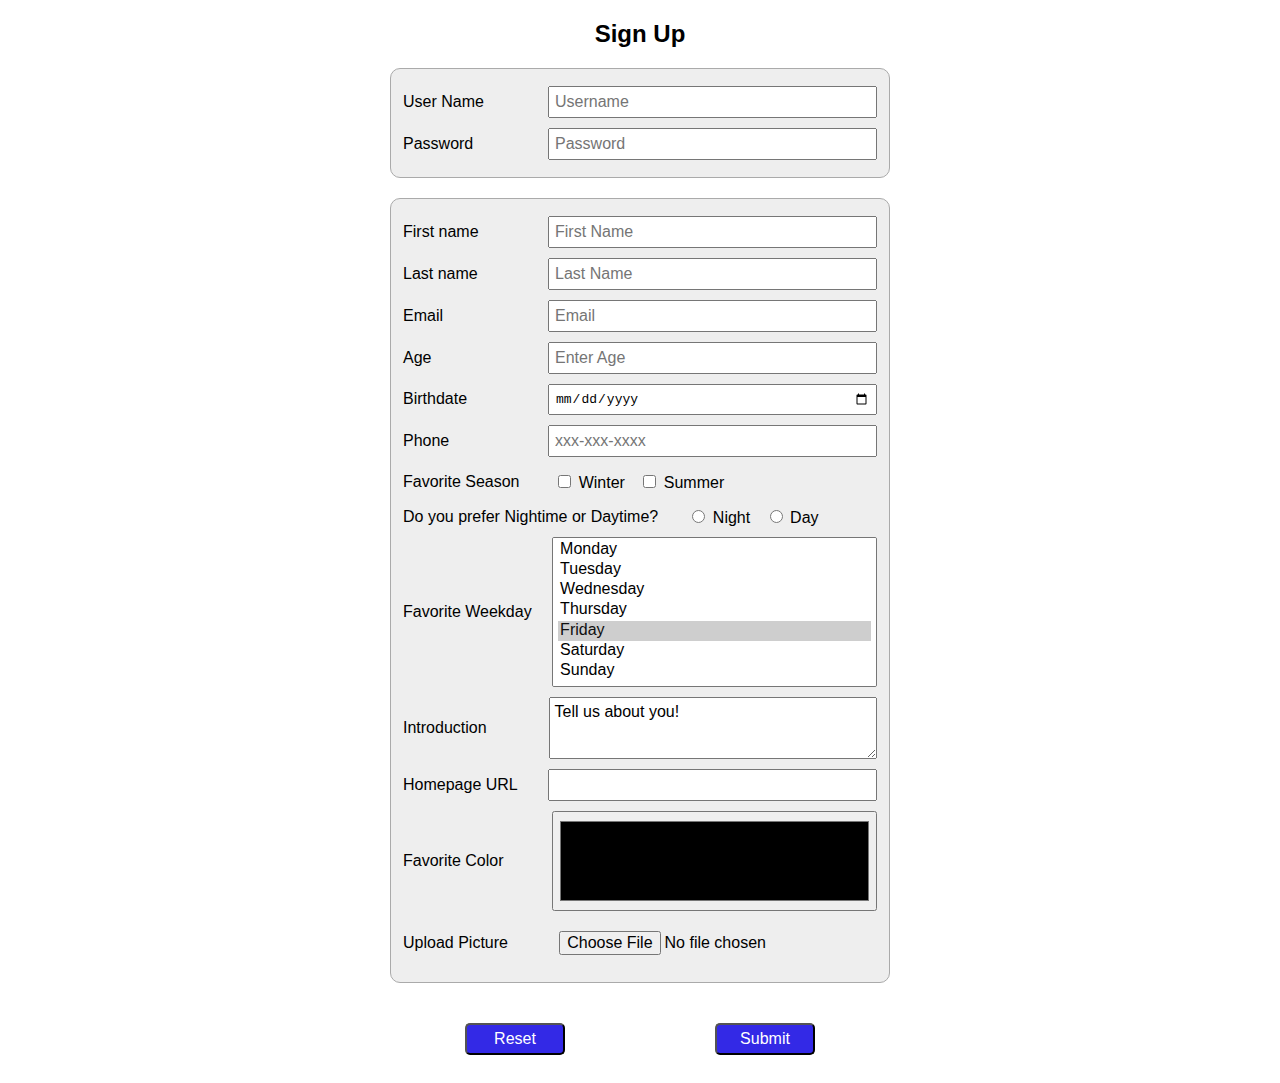
<file: index.html>
<!DOCTYPE html>
<html lang="en">
  <head>
    <meta charset="utf-8">
    <meta name="viewport" content="width=device-width">
    <meta name="author" content="Ha Lee">
    <title>HTML Form with CSS</title>
    <link href="style.css" rel="stylesheet" type="text/css">
  </head>

  <body>
    <header>
      <h2>Sign Up</h2>
    </header>
    <main>
      <form action="results.html" method="GET" enctype="multipart/form-data">
        <div class="box">
          <div class="field">
            <label for="username">User Name</label>
            <input
              type="text"
              name="username"
              id="username"
              placeholder="Username"
              required
            >
          </div>
          <div class="field">
            <label for="password">Password</label>
            <input
              type="password"
              name="password"
              id="password"
              placeholder="Password"
              required
            >
          </div>
        </div>
        <div class="box">
          <div class="field">
            <label for="fname">First name</label>
            <input
              type="text"
              name="fname"
              id="fname"
              placeholder="First Name"
              required
            >
          </div>
          <div class="field">
            <label for="lname">Last name</label>
            <input
              type="text"
              name="lname"
              id="lname"
              placeholder="Last Name"
              required
            >
          </div>
          <div class="field">
            <label for="email">Email</label>
            <input
              type="email"
              name="email"
              id="email"
              placeholder="Email"
              required
            >
          </div>
          <div class="field">
            <label for="age">Age</label>
            <input
              type="number"
              name="age"
              id="age"
              min="18"
              max="130"
              step="1"
              placeholder="Enter Age"
              required
            >
          </div>
          <div class="field">
            <label for="birthdate">Birthdate</label>
            <input
              type="date"
              name="birthdate"
              id="birthdate"
              min="1890-01-01"
              required
            >
          </div>
          <div class="field">
            <label for="phone">Phone</label>
            <input
              type="tel"
              name="phone"
              id="phone"
              placeholder="xxx-xxx-xxxx"
            >
          </div>
          <div class="field">
            <div class="label">Favorite Season</div>
            <div class="input">
              <input type="checkbox" name="winter" id="winter" >
              <label for="winter"> Winter </label>
              <input type="checkbox" name="summer" id="summer" >
              <label for="summer"> Summer </label>
            </div>
          </div>
          <div class="field">
            <div style="width: 60%">Do you prefer Nightime or Daytime?</div>
            <div>
              <input type="radio" name="preference" id="night" value="Night" >
              <label for="night"> Night </label>
              <input type="radio" name="preference" id="day" value="Day" >
              <label for="day"> Day </label>
            </div>
          </div>
          <div class="field">
            <label for="faveDay">Favorite Weekday</label>
            <select name="faveDay" id="faveDay" multiple>
              <option value="Monday">Monday</option>
              <option value="Tuesday" label="Tuesday"></option>
              <option value="Wednesday">Wednesday</option>
              <option value="Thursday">Thursday</option>
              <option value="Friday" selected>Friday</option>
              <option value="Saturday">Saturday</option>
              <option value="Sunday">Sunday</option>
            </select>
          </div>

          <div class="field">
            <label for="opinion">Introduction</label>
            <textarea name="opinion" id="opinion" class="input">
Tell us about you!</textarea
            >
          </div>
          <div class="field">
            <label for="webUrl">Homepage URL</label>
            <input type="url" name="webUrl" id="webUrl" >
          </div>
          <div class="field">
            <label for="faveColor">Favorite Color</label>
            <input type="color" name="faveColor" id="faveColor" >
          </div>
          <div>
            <input
              type="hidden"
              name="sessionId"
              id="sessionId"
              value="secretRandomNumberUsedtoManageTheSession"
            >
          </div>
          <div class="field">
            <div class="label">Upload Picture</div>
            <div class="input">
              <input type="file" name="fileUpload" id="fileUpload" >
            </div>
          </div>
        </div>
        <div class="buttons">
          <button type="reset">Reset</button>
          <button type="submit">Submit</button>
        </div>
      </form>
    </main>
    
  </body>
</html>
</file>
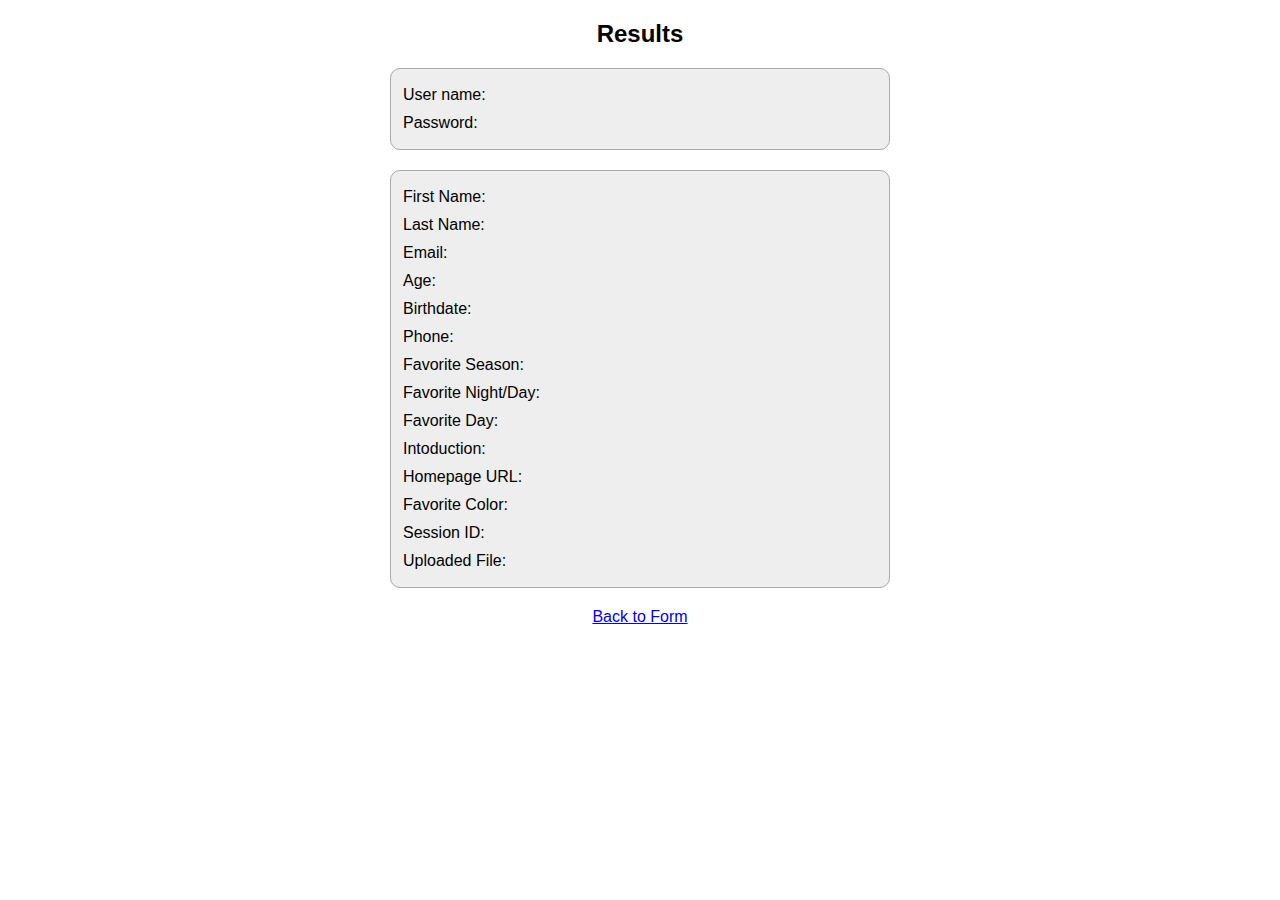
<file: results.html>
<!DOCTYPE html>
<html lang="en">
  <head>
    <meta charset="utf-8" >
    <meta name="viewport" content="width=device-width" >
    <meta name="author" content="Ha Lee" >
    <title>HTML Form with CSS</title>
    <link href="style.css" rel="stylesheet" type="text/css" >
  </head>
  <body>
    <header>
      <h2>Results</h2>
    </header>
    <main id="results">
      <div class="box">
        <div class="field">
          <div class="label">User name:</div>
          <div class="value" id="username"></div>
        </div>
        <div class="field">
          <div class="label">Password:</div>
          <div class="value" id="password"></div>
        </div>
      </div>
      <div class="box">
        <div class="field">
          <div class="label">First Name:</div>
          <div class="value" id="fname"></div>
        </div>
        <div class="field">
          <div class="label">Last Name:</div>
          <div class="value" id="lname"></div>
        </div>
        <div class="field">
          <div class="label">Email:</div>
          <div class="value" id="email"></div>
        </div>
        <div class="field">
          <div class="label">Age:</div>
          <div class="value" id="age"></div>
        </div>
        <div class="field">
          <div class="label">Birthdate:</div>
          <div class="value" id="birthdate"></div>
        </div>
        <div class="field">
          <div class="label">Phone:</div>
          <div class="value" id="phone"></div>
        </div>
        <div class="field">
          <div class="label">Favorite Season:</div>
          <div class="value" id="winter"></div>
          <div class="value" id="summer"></div>
        </div>
        <div class="field">
          <div class="label">Favorite Night/Day:</div>
          <div class="value" id="preference"></div>
        </div>
        <div class="field">
          <div class="label">Favorite Day:</div>
          <div class="value" id="faveDay"></div>
        </div>
        <div class="field">
          <div class="label">Intoduction:</div>
          <div class="value" id="opinion"></div>
        </div>
        <div class="field">
          <div class="label">Homepage URL:</div>
          <div class="value" id="webUrl"></div>
        </div>
        <div class="field">
          <div class="label">Favorite Color:</div>
          <div class="value" id="faveColor"></div>
        </div>
        <div class="field">
          <div class="label">Session ID:</div>
          <div class="value" id="sessionId"></div>
        </div>
        <div class="field">
          <div class="label">Uploaded File:</div>
          <div class="value" id="fileUpload"></div>
        </div>
      </div>
    </main>
    <footer>
      <a href="index.html">Back to Form</a>
    </footer>
    <script src="script.js"></script>
    
  </body>
</html>
</file>
<file: style.css>
body {
  font-family: "Helvetica", Sans-Serif;
  /* margin: auto 0; */
}

header,
footer {
  text-align: center;
}

main {
  width: 500px;
  margin: 0 auto;
}

.box {
  border: 1px solid #aaa;
  padding: 12px;
  border-radius: 10px;
  margin-bottom: 20px;
  background-color: #eee;
}

.field {
  display: flex;
  /* justify-content: space-between; */
  align-items: center;
  padding: 5px 0;
}

.field label,
.label {
  font-size: 1em;
  flex-basis: 30%;
  text-align: left;
  padding-right: 10px;
}
.field input,
.input {
  font-size: 1em;
  padding: 5px;
  flex-basis: 70%;
}

.field select {
  font-size: 1em;
  padding: 5px;
  flex-basis: 70%;
  height: 150px;
}

textarea {
  width: 100%;
  height: 50px;
  font-family: "Helvetica", Sans-Serif;
}

.field input[type="color"] {
  width: 100px;
  height: 100px;
}

.buttons {
  display: flex;
  justify-content: space-around;
  padding: 20px 0;
}

.buttons button {
  width: 100px;
  padding: 5px 10px;
  font-size: 1em;
  background-color: rgb(51, 41, 230);
  color: white;
  border-radius: 5px;
}
</file>
